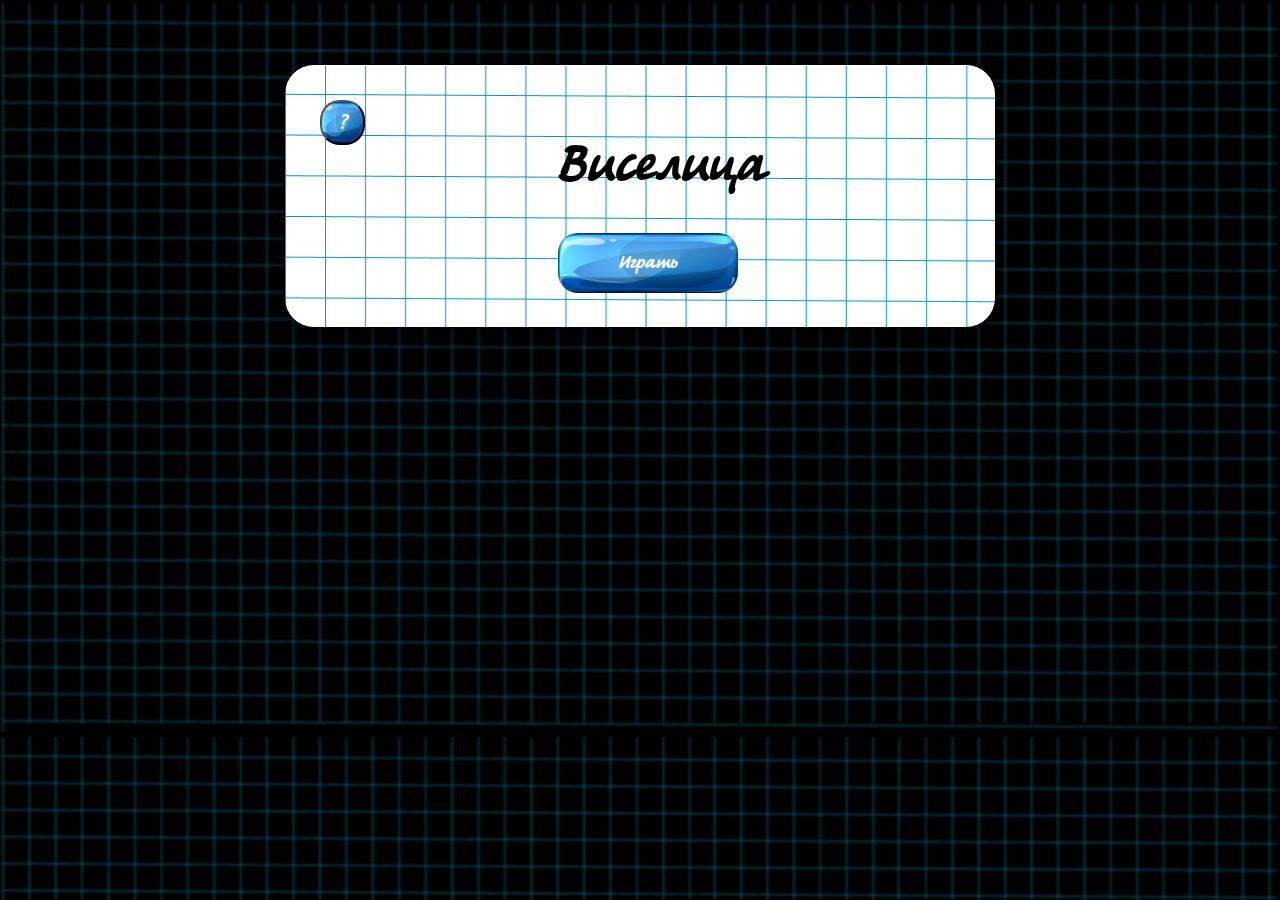
<file: index.html>
<!DOCTYPE html>
<html lang="en">

<head>
  <meta charset="UTF-8">
  <meta http-equiv="X-UA-Compatible" content="IE=edge">
  <meta name="viewport" content="width=device-width, initial-scale=1.0">
  <title>Document</title>
  <link href="style.css" rel="stylesheet">
  <style>
    body {
      text-align: center;
      align-content: center;
      padding: 5%;
    }

    .firstRow {
      display: flex;
      flex-direction: row;
      width: 50vw;
      justify-content: center;
    }

    .column {
      display: flex;
      flex-direction: column;
      width: max-content;
      margin: auto;
    }

    h1 {
      font-size: 50px;
    }

    .container {
      display: grid;
      padding: 3%;
    }
  </style>
</head>

<body>
  <div class="container first">
    <div class="firstRow">
      <button class="btn help"
        onclick="customAlert.alert('Виселица - увлекательная игра, которая проверяет вашу логику и знание слов. <br>  <br> В этой игре компьютер выбирает случайное слово в выбранной вами теме, а вы должны угадать его, вводя буквы по одной. Если вы правильно угадываете буквы, они отображаются на своем месте, но если вы ошибаетесь, то на экране появляется картинка виселицы. <br>Чтобы выиграть, вам нужно угадать все буквы в слове до того, как совершите 10 ошибок.   <br><br>После каждой игры вы можете увидеть статистику побед, поражений и количества попыток.  <br><br>Начните новую игру в любой момент и проверьте свои знания слов!' ,'Добро пожаловать!')">?</button>
      <div class="column">
        <h1>Виселица</h1>
        <a href="game.html" class="btn" id="back">Играть</a>
      </div>
    </div>
  </div>
  <script>
    function CustomAlert() {
      this.alert = function (message, title) {
        document.body.innerHTML = document.body.innerHTML + '<div id="dialogoverlay"></div><div id="dialogbox" class="slit-in-vertical"><div><div id="dialogboxhead"></div><div id="dialogboxbody"></div><div id="dialogboxfoot"></div></div></div>';

        let dialogoverlay = document.getElementById('dialogoverlay');
        let dialogbox = document.getElementById('dialogbox');
        let winH = window.innerHeight;
        dialogoverlay.style.height = winH + "px";
        dialogbox.style.top = "100px";
        dialogoverlay.style.display = "block";
        dialogbox.style.display = "block";
        document.getElementById('dialogboxhead').style.display = 'block';
        if (typeof title === 'undefined') {
          document.getElementById('dialogboxhead').style.display = 'none';
        } else {
          document.getElementById('dialogboxhead').innerHTML = '<i class="fa fa-exclamation-circle" aria-hidden="true"></i> ' + title;
        }
        document.getElementById('dialogboxbody').innerHTML = message;
        document.getElementById('dialogboxfoot').innerHTML = '<button class="pure-material-button-contained active" onclick="customAlert.ok()">OK</button>';
      }

      this.ok = function () {
        document.getElementById('dialogbox').style.display = "none";
        document.getElementById('dialogoverlay').style.display = "none";
      }
    }

    let customAlert = new CustomAlert();
  </script>
</body>

</html>
</file>
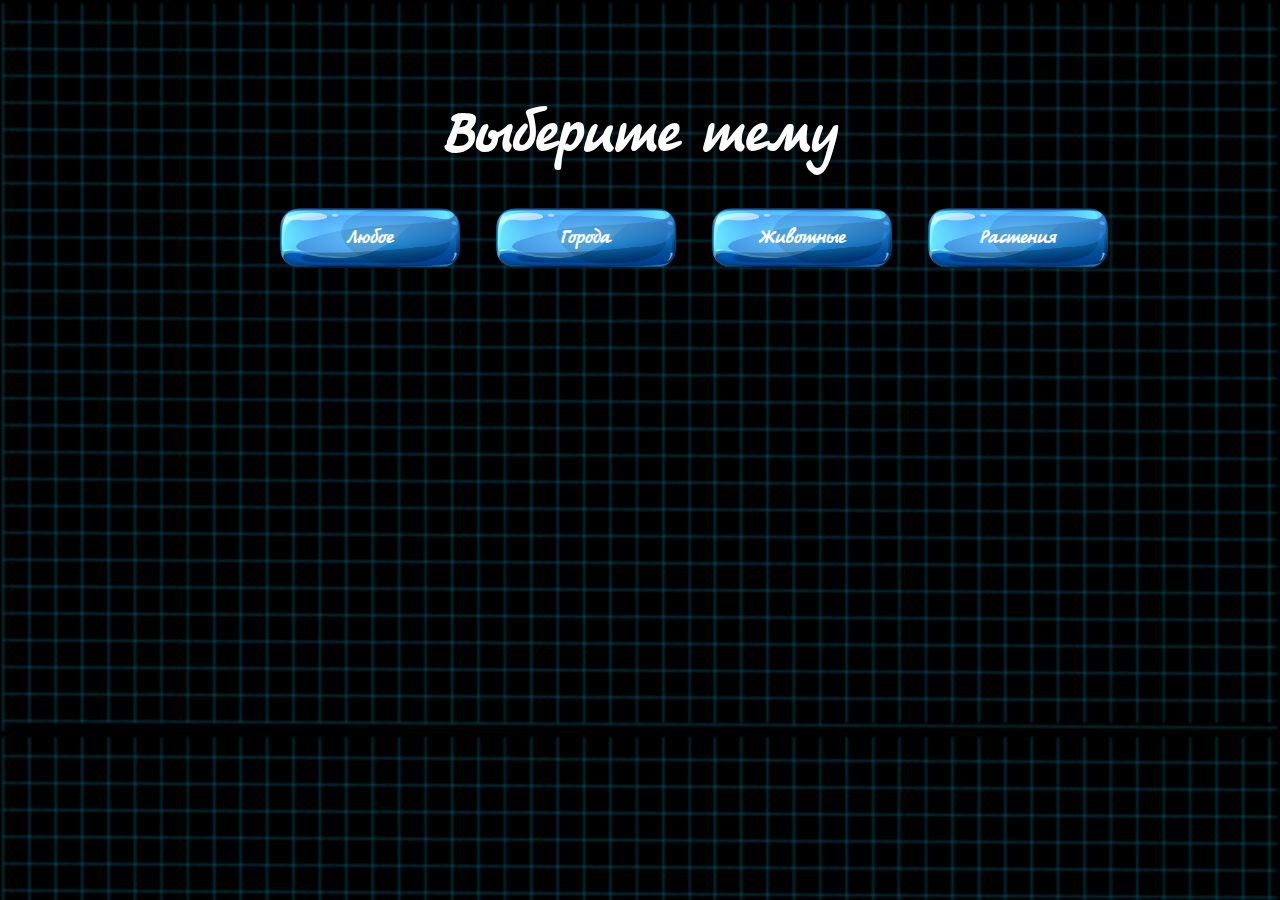
<file: game.html>
<!DOCTYPE html>
<html lang="en">

<head>
    <meta charset="UTF-8">
    <meta http-equiv="X-UA-Compatible" content="IE=edge">
    <meta name="viewport" content="width=device-width, initial-scale=1.0">
    <title>Document</title>

    <link href="style.css" rel="stylesheet">
</head>

<body>
    <div class="start">
        <div id="name">
            <h1 class="title" style="color:white;">Выберите тему</h1>
        </div>
        <div class="themsSelect">
            <div class="theme-button btn" myAtr="words">Любое</div>
            <div class="theme-button btn" myAtr="cities">Города</div>
            <div class="theme-button btn" myAtr="animals">Животные</div>
            <div class="theme-button btn" myAtr="flowers">Растения</div>
            </div>
    </div>
<div id="pyro">
    <div class="before"></div>
    <div class="after"></div>
  </div>
    <div class="container">
       <div class="header">
        <h1 class="title">Виселица</h1>
        <input type="text" id="resInput" readonly="true">
       </div>
        <div id="firstrow">
            <div class="image-container" id="confetti-container">
                <img src="img/0.png" alt="Изображение виселицы">
            </div>
            <div id="information">
                <div id="results">
                    <p>
                        Тема слова: <span id="theme">10</span>
                    </p>
                    <p>
                        Выиграл: <span id="win">0</span>
                    </p>
                    <p>
                        Проиграл: <span id="fail">0</span>
                    </p>
                    <p>
                        Попыток осталось: <span id="try">10</span>
                    </p>

                </div>
                <div class="output">
                    <input type="text" id="w" readonly="true">
                    <input type="text" id="resInput" readonly="true">
                    <!--<input type="text" id="message">-->
                </div>
            </div>
        </div>
        <div class="secondRowContent">
            <div id="lettersAlign">
                <div class="btnContainer">
                    <button class="letter" myAtr="а" id="а">а</button>
                    <button class="letter" myAtr="б" id="б">б</button>
                    <button class="letter" myAtr="в" id="в">В</button>
                    <button class="letter" myAtr="г" id="г">г</button>
                    <button class="letter" myAtr="д" id="д">д</button>
                    <button class="letter" myAtr="е" id="е">е</button>
                    <button class="letter" myAtr="ё" id="ё">ё</button>
                    <button class="letter" myAtr="ж" id="ж">ж</button>
                    <button class="letter" myAtr="з" id="з">З</button>
                    <button class="letter" myAtr="и" id="и">И</button>
                    <button class="letter" myAtr="й" id="й">Й</button>
                    <button class="letter" myAtr="к" id="к">К</button>
                    <button class="letter" myAtr="л" id="л">Л</button>
                    <button class="letter" myAtr="м" id="м">М</button>
                    <button class="letter" myAtr="н" id="н">Н</button>
                    <button class="letter" myAtr="о" id="о">О</button>
                    <button class="letter" myAtr="п" id="п">П</button>
                    <button class="letter" myAtr="р" id="р">р</button>
                    <button class="letter" myAtr="с" id="с">с</button>
                    <button class="letter" myAtr="т" id="т">Т</button>
                    <button class="letter" myAtr="у" id="у">У</button>
                    <button class="letter" myAtr="ф" id="ф">Ф</button>
                    <button class="letter" myAtr="х" id="х">Х</button>
                    <button class="letter" myAtr="ц" id="ц">Ц</button>
                    <button class="letter" myAtr="ч" id="ч">ч</button>
                    <button class="letter" myAtr="щ" id="щ">Щ</button>
                    <button class="letter" myAtr="ш" id="ш">ш</button>
                    <button class="letter" myAtr="ъ" id="ъ">Ъ</button>
                    <button class="letter" myAtr="ы" id="ы">ы</button>
                    <button class="letter" myAtr="ь" id="ь">Ь</button>
                    <button class="letter" myAtr="ю" id="ю">ю</button>
                    <button class="letter" myAtr="э" id="э">э</button>
                    <button class="letter" myAtr="я" id="я">Я</button>
                </div>
            </div>

            <div id="btnContainer">
                <input type="button" value="Новое слово" class="btn" onclick="gameRestart()">
                <input type="button" value="Сменить тему" class="btn" onclick="show()">
                <a href="index.html" class="btn" id="back">Выйти</a>
            </div>
        </div>

    </div>
    <script src="script.js"></script>
</body>

</html>
</file>
<file: style.css>
@font-face {
	font-family: "added2";
	src: url("fonts/ofont.ru_Casual\ Contact.ttf");
}

@font-face {
	font-family: "added4";
	src: url("fonts/ofont.ru_Tagir\ DP\ Normal.ttf");
}

@font-face {
	font-family: "added5";
	src: url("fonts/ofont.ru_Zing\ Rust.ttf");
}

body {
	font-family: "added4";
	margin: 0;
	padding: 5%;
	background-size: cover;
	background-repeat: repeat-y;
	box-sizing: border-box;
	background-color: #000000;
	background-image: url('img/Vector\ \(1\).png');

}

#information {
	display: grid;
	grid-template-columns: auto;
	grid-template-rows: auto auto;
	width: max-content;
}

#firstrow {
	display: grid;
	grid-template-columns: auto auto;
	grid-template-rows: auto;
	height: max-content;
	width: max-content;
}

.container {
	box-shadow: 0 3px 1px -2px rgba(0, 0, 0, 0.2), 0 21px 21px 0 rgba(0, 0, 0, 0.14), 0 21px 21px 0 rgba(0, 0, 0, 0.12);
	background-color: #FFF;
	background-image: url('img/Vector.png');
	border-radius: 30px;
	border: 1px solid black;
	padding: 1% 5%;
	width: max-content;

	align-items: center;
	text-align: center;
	align-content: center;
	display: grid;
	grid-template-columns: 70%;
	grid-template-rows: auto auto auto;
	height: max-content;
	animation: slit-in-vertical 0.3s linear;
	margin: auto;
}

.container {
	display: none;
}

.first {
	animation: none;
}

#lettersAlign {
	width: max-content;
	display: grid;
	align-items: center;
	align-content: center;
	align-self: center;
	text-align: center;
}

.btnContainer {
	display: grid;
	grid-template-columns: auto auto auto auto auto auto auto auto auto;
	align-content: center;
	text-align: center;
	align-items: center;
	align-content: center;
	align-self: center;
	text-align: center;
	/*gap: 20px;*/
	margin: auto;
}

.letter {
	border: none;
	background-color: white;
	height: 50px;
	width: 50px;
	font-size: 3vh;
	font-family: 'added';
	text-transform: uppercase;
	border: 1px solid rgb(0, 0, 0);
	border-radius: 5px;
	margin: 0px 20px 20px 0px;
}

.letter:hover {
	height: 55px;
	width: 55px;
	margin: -22.5px 0px 0px -2.5px;
}





#w, #resInput {
	width: max-content;
	background-color: transparent;
	border: none;
	height: max-content;
	font-family: 'added';
	font-size: 30px;
	margin: 5% 0% 5% 5%;
	width: max-content;
	font-weight: bold;
}

img {
	height: 80%;
}

.secondRowContent {
	display: grid;
	grid-template-columns: auto auto;
	width: max-content;
}

.title {
	font-size: 6vh;
	text-align: center;
}
.header{
	display: grid;
	grid-template-columns: auto auto;
	align-items: center;
	gap: 10%;
	padding: 2%;
}

.btn {
	height: 60px;
	width: 180px;
	background-image: url('img/btn.jpg');
	background-size: 100% 100%;
	color: white;
	border-radius: 20px;
	font-size: large;
	font-family: 'added4';
}

.btn:hover {
	transform: scale(1.1, 1.1);
	margin: -1.1 0 0 -1.1;
}
#resInput{
	display: none;
	font-family: 'added4';
	border-radius: 5px;
	color: rgb(1, 0, 0);
	text-align: center;
	text-transform: uppercase;
}
#results {
	text-align: left;
	font-size: x-large;
	width: max-content;
}

#pyro {
	display: none;
}

#pyro>.before,
#pyro>.after {
	position: absolute;
	width: 8px;
	height: 8px;
	border-radius: 50%;
	box-shadow: 0 0 #fff, 0 0 #fff, 0 0 #fff, 0 0 #fff, 0 0 #fff, 0 0 #fff, 0 0 #fff, 0 0 #fff, 0 0 #fff, 0 0 #fff, 0 0 #fff, 0 0 #fff, 0 0 #fff, 0 0 #fff, 0 0 #fff, 0 0 #fff, 0 0 #fff, 0 0 #fff, 0 0 #fff, 0 0 #fff, 0 0 #fff, 0 0 #fff, 0 0 #fff, 0 0 #fff, 0 0 #fff, 0 0 #fff, 0 0 #fff, 0 0 #fff, 0 0 #fff, 0 0 #fff, 0 0 #fff, 0 0 #fff, 0 0 #fff, 0 0 #fff, 0 0 #fff, 0 0 #fff, 0 0 #fff, 0 0 #fff, 0 0 #fff, 0 0 #fff, 0 0 #fff, 0 0 #fff, 0 0 #fff, 0 0 #fff, 0 0 #fff, 0 0 #fff, 0 0 #fff, 0 0 #fff, 0 0 #fff, 0 0 #fff, 0 0 #fff, 0 0 #fff, 0 0 #fff, 0 0 #fff, 0 0 #fff, 0 0 #fff, 0 0 #fff, 0 0 #fff, 0 0 #fff, 0 0 #fff, 0 0 #fff;
	animation: 1s bang ease-out infinite backwards, 1s gravity ease-in infinite backwards, 5s position linear infinite backwards;
}

#pyro>.after {
	animation-delay: 1.25s, 1.25s, 1.25s;
	animation-duration: 1.25s, 1.25s, 6.25s;
}

@keyframes bang {
	to {
		box-shadow: 149px -206.3333333333px hsl(279, 100%, 50%), 99px -285.3333333333px hsl(349, 100%, 50%), -180px -22.3333333333px hsl(252, 100%, 50%), 152px -306.3333333333px hsl(31, 100%, 50%), 98px -115.3333333333px hsl(44, 100%, 50%), 215px -229.3333333333px hsl(269, 100%, 50%), -196px -169.3333333333px hsl(161, 100%, 50%), -20px 5.6666666667px hsl(6, 100%, 50%), 173px 37.6666666667px hsl(86, 100%, 50%), -83px -63.3333333333px hsl(189, 100%, 50%), -126px -283.3333333333px hsl(20, 100%, 50%), 236px -251.3333333333px hsl(147, 100%, 50%), 145px -290.3333333333px hsl(3, 100%, 50%), 210px -95.3333333333px hsl(318, 100%, 50%), 198px -89.3333333333px hsl(328, 100%, 50%), 184px -56.3333333333px hsl(229, 100%, 50%), 207px -24.3333333333px hsl(95, 100%, 50%), -47px -172.3333333333px hsl(267, 100%, 50%), -219px -178.3333333333px hsl(259, 100%, 50%), -22px -273.3333333333px hsl(335, 100%, 50%), -85px -209.3333333333px hsl(312, 100%, 50%), 112px -308.3333333333px hsl(270, 100%, 50%), 32px -7.3333333333px hsl(234, 100%, 50%), -126px -8.3333333333px hsl(302, 100%, 50%), -51px -267.3333333333px hsl(185, 100%, 50%), 247px -330.3333333333px hsl(246, 100%, 50%), 194px -74.3333333333px hsl(284, 100%, 50%), -96px -52.3333333333px hsl(314, 100%, 50%), -39px -305.3333333333px hsl(185, 100%, 50%), 149px -147.3333333333px hsl(359, 100%, 50%), 182px -260.3333333333px hsl(285, 100%, 50%), 76px -255.3333333333px hsl(42, 100%, 50%), 3px -279.3333333333px hsl(206, 100%, 50%), -183px -154.3333333333px hsl(251, 100%, 50%), -36px -45.3333333333px hsl(355, 100%, 50%), -225px -124.3333333333px hsl(110, 100%, 50%), 91px -173.3333333333px hsl(351, 100%, 50%), -4px -82.3333333333px hsl(194, 100%, 50%), 226px -119.3333333333px hsl(205, 100%, 50%), 87px -48.3333333333px hsl(277, 100%, 50%), 114px 33.6666666667px hsl(57, 100%, 50%), -4px -25.3333333333px hsl(217, 100%, 50%), 53px -84.3333333333px hsl(258, 100%, 50%), -73px -41.3333333333px hsl(33, 100%, 50%), -143px -51.3333333333px hsl(299, 100%, 50%), 7px -257.3333333333px hsl(206, 100%, 50%), -32px -224.3333333333px hsl(357, 100%, 50%), -191px -193.3333333333px hsl(211, 100%, 50%), -75px -151.3333333333px hsl(226, 100%, 50%), -169px -303.3333333333px hsl(217, 100%, 50%), 167px -76.3333333333px hsl(177, 100%, 50%), -136px 5.6666666667px hsl(297, 100%, 50%), 223px -62.3333333333px hsl(33, 100%, 50%), 136px -307.3333333333px hsl(34, 100%, 50%), 71px -18.3333333333px hsl(147, 100%, 50%), 151px -220.3333333333px hsl(112, 100%, 50%), 89px -203.3333333333px hsl(345, 100%, 50%), -30px -257.3333333333px hsl(203, 100%, 50%), 189px -13.3333333333px hsl(24, 100%, 50%), 74px -256.3333333333px hsl(109, 100%, 50%), 121px -185.3333333333px hsl(10, 100%, 50%);
	}
}

@keyframes gravity {
	to {
		transform: translateY(200px);
		-moz-transform: translateY(200px);
		-webkit-transform: translateY(200px);
		-o-transform: translateY(200px);
		-ms-transform: translateY(200px);
		opacity: 0;
	}
}

@keyframes position {

	0%,
	19.9% {
		margin-top: 10%;
		margin-left: 40%;
	}

	20%,
	39.9% {
		margin-top: 40%;
		margin-left: 30%;
	}

	40%,
	59.9% {
		margin-top: 20%;
		margin-left: 70%;
	}

	60%,
	79.9% {
		margin-top: 30%;
		margin-left: 20%;
	}

	80%,
	99.9% {
		margin-top: 30%;
		margin-left: 80%;
	}
}

/*# sourceMappingURL=main.css.map */

/* @keyframes slide-fwd-center {
	0% {
			  transform: translateZ(0);
	}
	100% {
			  transform: translateZ(160px);
	}
  }
  @keyframes myAnim {
		0%, 
		100% {
			transform: translateY(0);
		}
	
		10%,
		30%,
		50%,
		70% {
			transform: translateY(-8px);
		}
	
		20%,
		40%,
		60% {
			transform: translateY(8px);
		}
	
		80% {
			transform: translateY(6.4px);
		}
	
		90% {
			transform: translateY(-6.4px);
		}
	} */
#results:hover {
	/* animation-name: pulse;
	animation-duration: 0.5s; */
	/* animation: slide-fwd-center 0.45s cubic-bezier(0.250, 0.460, 0.450, 0.940) both; */
	/* animation: myAnim 2s ease 0s 1 normal forwards; */

}


#back {
	display: grid;
	align-content: center;
	text-align: center;
}

a {
	text-decoration: none;
}

#btnContainer {
	display: grid;
	grid-template-columns: auto;
	align-content: center;
	gap: 5%;
	margin: 10%;
	align-items: center;
	align-content: center;
}

.help {
	height: 5vh;
	width: 5vh;
	padding: 10px;
}

.help:hover {
	transform: scale(1.1, 1.1);
	margin: -1.1 0 0 -1.1;
}

.slit-in-vertical {
	-webkit-animation: slit-in-vertical 0.45s ease-out both;
	animation: slit-in-vertical 0.45s ease-out both;
}

@keyframes slit-in-vertical {
	0% {
		-webkit-transform: translateZ(-500px) rotateY(90deg);
		transform: translateZ(-500px) rotateY(90deg);
		opacity: 0;
	}

	54% {
		-webkit-transform: translateZ(-160px) rotateY(87deg);
		transform: translateZ(-160px) rotateY(87deg);
		opacity: 1;
	}

	100% {
		-webkit-transform: translateZ(0) rotateY(0);
		transform: translateZ(0) rotateY(0);
	}
}


#dialogoverlay {
	/*фон*/
	display: none;
	opacity: .8;
	position: fixed;
	top: 0px;
	left: 0px;
	background: #707070;
	width: 100%;
	z-index: 10;
}

#dialogbox {
	display: none;
	position: absolute;
	background:rgb(0, 45, 90);
	border-radius: 7px;
	box-shadow: 0 4px 8px 0 rgba(0, 0, 0, 0.575);
	transition: 0.3s;
	width: 40%;
	z-index: 10;
	top: 0;
	left: 0;
	right: 0;
	margin: auto;
	text-align: left;
	
}
#dialogbox:hover {
	box-shadow: 0 8px 16px 0 rgba(0, 0, 0, 0.911);
}

.pure-material-button-contained {
	position: relative;
	display: inline-block;
	box-sizing: border-box;
	border: none;
	border-radius: 4px;
	padding: 0 16px;
	min-width: 64px;
	height: 36px;
	vertical-align: middle;
	text-align: center;
	text-overflow: ellipsis;
	text-transform: uppercase;
	color: black;
	background-color: rgb(255, 255, 255);
	box-shadow: 0 3px 1px -2px rgba(0, 0, 0, 0.2), 0 2px 2px 0 rgba(0, 0, 0, 0.14), 0 1px 5px 0 rgba(0, 0, 0, 0.12);
	font-family: var(--pure-material-font, "Roboto", "Segoe UI", BlinkMacSystemFont, system-ui, -apple-system);
	font-size: 14px;
	font-weight: 500;
	line-height: 36px;
	overflow: hidden;
	outline: none;
	cursor: pointer;
	transition: box-shadow 0.2s;
}

.pure-material-button-contained::-moz-focus-inner {
	border: none;
}

.pure-material-button-contained::before {
	content: "";
	position: absolute;
	top: 0;
	bottom: 0;
	left: 0;
	right: 0;
	background-color: rgb(var(--pure-material-onprimary-rgb, 255, 255, 255));
	opacity: 0;
	transition: opacity 0.2s;
}

.pure-material-button-contained::after {
	content: "";
	position: absolute;
	left: 50%;
	top: 50%;
	border-radius: 50%;
	padding: 50%;
	width: 32px;
	/* Safari */
	height: 32px;
	/* Safari */
	background-color: rgb(var(--pure-material-onprimary-rgb, 255, 255, 255));
	opacity: 0;
	transform: translate(-50%, -50%) scale(1);
	transition: opacity 1s, transform 0.5s;
}

.pure-material-button-contained:hover,
.pure-material-button-contained:focus {
	box-shadow: 0 2px 4px -1px rgba(0, 0, 0, 0.2), 0 4px 5px 0 rgba(0, 0, 0, 0.14), 0 1px 10px 0 rgba(0, 0, 0, 0.12);
}

.pure-material-button-contained:hover::before {
	opacity: 0.08;
}

.pure-material-button-contained:focus::before {
	opacity: 0.24;
}

.pure-material-button-contained:hover:focus::before {
	opacity: 0.3;
}

.pure-material-button-contained:active {
	box-shadow: 0 5px 5px -3px rgba(0, 0, 0, 0.2), 0 8px 10px 1px rgba(0, 0, 0, 0.14), 0 3px 14px 2px rgba(0, 0, 0, 0.12);
}

.pure-material-button-contained:active::after {
	opacity: 0.32;
	transform: translate(-50%, -50%) scale(0);
	transition: transform 0s;
}

.pure-material-button-contained:disabled {
	color: rgba(var(--pure-material-onsurface-rgb, 0, 0, 0), 0.38);
	background-color: rgba(var(--pure-material-onsurface-rgb, 0, 0, 0), 0.12);
	box-shadow: none;
	cursor: initial;
}

.pure-material-button-contained:disabled::before {
	opacity: 0;
}

.pure-material-button-contained:disabled::after {
	opacity: 0;
}

#dialogbox>div {
	background: #FFF;
	margin: 8px;
}

#dialogbox>div>#dialogboxhead {
	background:  rgb(0, 45, 90);


	font-size: 19px;
	padding: 10px;
	color: rgb(255, 255, 255);
	font-family: Verdana, Geneva, Tahoma, sans-serif;
}

#dialogbox>div>#dialogboxbody {
	background: rgb(255, 255, 255);
	padding: 20px;
	color: #000000;
	font-family: Verdana, Geneva, Tahoma, sans-serif;
}

#dialogbox>div>#dialogboxfoot {
	background: rgb(0, 45, 90);
	padding: 10px;
	text-align: right;
}

.theme-button {
	display: grid;
	text-align: center;
	align-content: center;

}

.themsSelect {
	display: grid;
	grid-template-columns: auto auto auto auto;
	grid-template-rows: auto;
	gap: 5%;
}

.start {
	width: max-content;

	margin: auto;
}




@media screen and (max-width: 950px) {

	.container {
		padding: 0% 2%;
	}

	#results {
		font-size: larger;
	}

	.secondRowContent {
		display: grid;
		grid-template-columns: auto;

	}

	#btnContainer {
		display: grid;
		grid-template-columns: auto auto auto;
		margin: 2% auto;
	}

	.themsSelect {
		display: grid;
		grid-template-columns: auto auto;
		row-gap: 20%;
	}

	.btnContainer {
		margin: 0% 5%;

	}

	#lettersAlign {
		margin: auto;
	}

	.title {
		margin: 2% auto;
	}
}

@media screen and (max-width: 700px) {
	.container {
		padding: 0% 2%;
	}

	#results {
		font-size: large;
	}

	#w, #resInput {
		font-size: x-large;
	}

	.letter {
		height: 45px;
		width: 45px;
	}

	.btnContainer {
		display: grid;
		grid-template-columns: auto auto auto auto auto auto auto auto auto;
		align-content: center;
		text-align: center;
		align-items: center;
		align-content: center;
		align-self: center;
		text-align: center;
		/*gap: 20px;*/
		margin: auto;
	}

	.btn {
		height: 50px;
		width: 160px;
	}



}

#pyro{
	display: none;
  }
  
#pyro > .before, #pyro > .after {
	position: absolute;
	width: 8px;
	height: 8px;
	border-radius: 50%;
	box-shadow: 0 0 #fff, 0 0 #fff, 0 0 #fff, 0 0 #fff, 0 0 #fff, 0 0 #fff, 0 0 #fff, 0 0 #fff, 0 0 #fff, 0 0 #fff, 0 0 #fff, 0 0 #fff, 0 0 #fff, 0 0 #fff, 0 0 #fff, 0 0 #fff, 0 0 #fff, 0 0 #fff, 0 0 #fff, 0 0 #fff, 0 0 #fff, 0 0 #fff, 0 0 #fff, 0 0 #fff, 0 0 #fff, 0 0 #fff, 0 0 #fff, 0 0 #fff, 0 0 #fff, 0 0 #fff, 0 0 #fff, 0 0 #fff, 0 0 #fff, 0 0 #fff, 0 0 #fff, 0 0 #fff, 0 0 #fff, 0 0 #fff, 0 0 #fff, 0 0 #fff, 0 0 #fff, 0 0 #fff, 0 0 #fff, 0 0 #fff, 0 0 #fff, 0 0 #fff, 0 0 #fff, 0 0 #fff, 0 0 #fff, 0 0 #fff, 0 0 #fff, 0 0 #fff, 0 0 #fff, 0 0 #fff, 0 0 #fff, 0 0 #fff, 0 0 #fff, 0 0 #fff, 0 0 #fff, 0 0 #fff, 0 0 #fff;
	animation: 1s bang ease-out infinite backwards, 1s gravity ease-in infinite backwards, 5s position linear infinite backwards;
  }
  
  #pyro > .after {
	animation-delay: 1.25s, 1.25s, 1.25s;
	animation-duration: 1.25s, 1.25s, 6.25s;
  }
  @keyframes bang {
	to {
	  box-shadow: 149px -206.3333333333px hsl(279, 100%, 50%), 99px -285.3333333333px hsl(349, 100%, 50%), -180px -22.3333333333px hsl(252, 100%, 50%), 152px -306.3333333333px hsl(31, 100%, 50%), 98px -115.3333333333px hsl(44, 100%, 50%), 215px -229.3333333333px hsl(269, 100%, 50%), -196px -169.3333333333px hsl(161, 100%, 50%), -20px 5.6666666667px hsl(6, 100%, 50%), 173px 37.6666666667px hsl(86, 100%, 50%), -83px -63.3333333333px hsl(189, 100%, 50%), -126px -283.3333333333px hsl(20, 100%, 50%), 236px -251.3333333333px hsl(147, 100%, 50%), 145px -290.3333333333px hsl(3, 100%, 50%), 210px -95.3333333333px hsl(318, 100%, 50%), 198px -89.3333333333px hsl(328, 100%, 50%), 184px -56.3333333333px hsl(229, 100%, 50%), 207px -24.3333333333px hsl(95, 100%, 50%), -47px -172.3333333333px hsl(267, 100%, 50%), -219px -178.3333333333px hsl(259, 100%, 50%), -22px -273.3333333333px hsl(335, 100%, 50%), -85px -209.3333333333px hsl(312, 100%, 50%), 112px -308.3333333333px hsl(270, 100%, 50%), 32px -7.3333333333px hsl(234, 100%, 50%), -126px -8.3333333333px hsl(302, 100%, 50%), -51px -267.3333333333px hsl(185, 100%, 50%), 247px -330.3333333333px hsl(246, 100%, 50%), 194px -74.3333333333px hsl(284, 100%, 50%), -96px -52.3333333333px hsl(314, 100%, 50%), -39px -305.3333333333px hsl(185, 100%, 50%), 149px -147.3333333333px hsl(359, 100%, 50%), 182px -260.3333333333px hsl(285, 100%, 50%), 76px -255.3333333333px hsl(42, 100%, 50%), 3px -279.3333333333px hsl(206, 100%, 50%), -183px -154.3333333333px hsl(251, 100%, 50%), -36px -45.3333333333px hsl(355, 100%, 50%), -225px -124.3333333333px hsl(110, 100%, 50%), 91px -173.3333333333px hsl(351, 100%, 50%), -4px -82.3333333333px hsl(194, 100%, 50%), 226px -119.3333333333px hsl(205, 100%, 50%), 87px -48.3333333333px hsl(277, 100%, 50%), 114px 33.6666666667px hsl(57, 100%, 50%), -4px -25.3333333333px hsl(217, 100%, 50%), 53px -84.3333333333px hsl(258, 100%, 50%), -73px -41.3333333333px hsl(33, 100%, 50%), -143px -51.3333333333px hsl(299, 100%, 50%), 7px -257.3333333333px hsl(206, 100%, 50%), -32px -224.3333333333px hsl(357, 100%, 50%), -191px -193.3333333333px hsl(211, 100%, 50%), -75px -151.3333333333px hsl(226, 100%, 50%), -169px -303.3333333333px hsl(217, 100%, 50%), 167px -76.3333333333px hsl(177, 100%, 50%), -136px 5.6666666667px hsl(297, 100%, 50%), 223px -62.3333333333px hsl(33, 100%, 50%), 136px -307.3333333333px hsl(34, 100%, 50%), 71px -18.3333333333px hsl(147, 100%, 50%), 151px -220.3333333333px hsl(112, 100%, 50%), 89px -203.3333333333px hsl(345, 100%, 50%), -30px -257.3333333333px hsl(203, 100%, 50%), 189px -13.3333333333px hsl(24, 100%, 50%), 74px -256.3333333333px hsl(109, 100%, 50%), 121px -185.3333333333px hsl(10, 100%, 50%);
	}
  }
  @keyframes gravity {
	to {
	  transform: translateY(200px);
	  -moz-transform: translateY(200px);
	  -webkit-transform: translateY(200px);
	  -o-transform: translateY(200px);
	  -ms-transform: translateY(200px);
	  opacity: 0;
	}
  }
  @keyframes position {
	0%, 19.9% {
	  margin-top: 10%;
	  margin-left: 40%;
	}
	20%, 39.9% {
	  margin-top: 40%;
	  margin-left: 30%;
	}
	40%, 59.9% {
	  margin-top: 20%;
	  margin-left: 70%;
	}
	60%, 79.9% {
	  margin-top: 30%;
	  margin-left: 20%;
	}
	80%, 99.9% {
	  margin-top: 30%;
	  margin-left: 80%;
	}
  }/*# sourceMappingURL=main.css.map */
</file>
